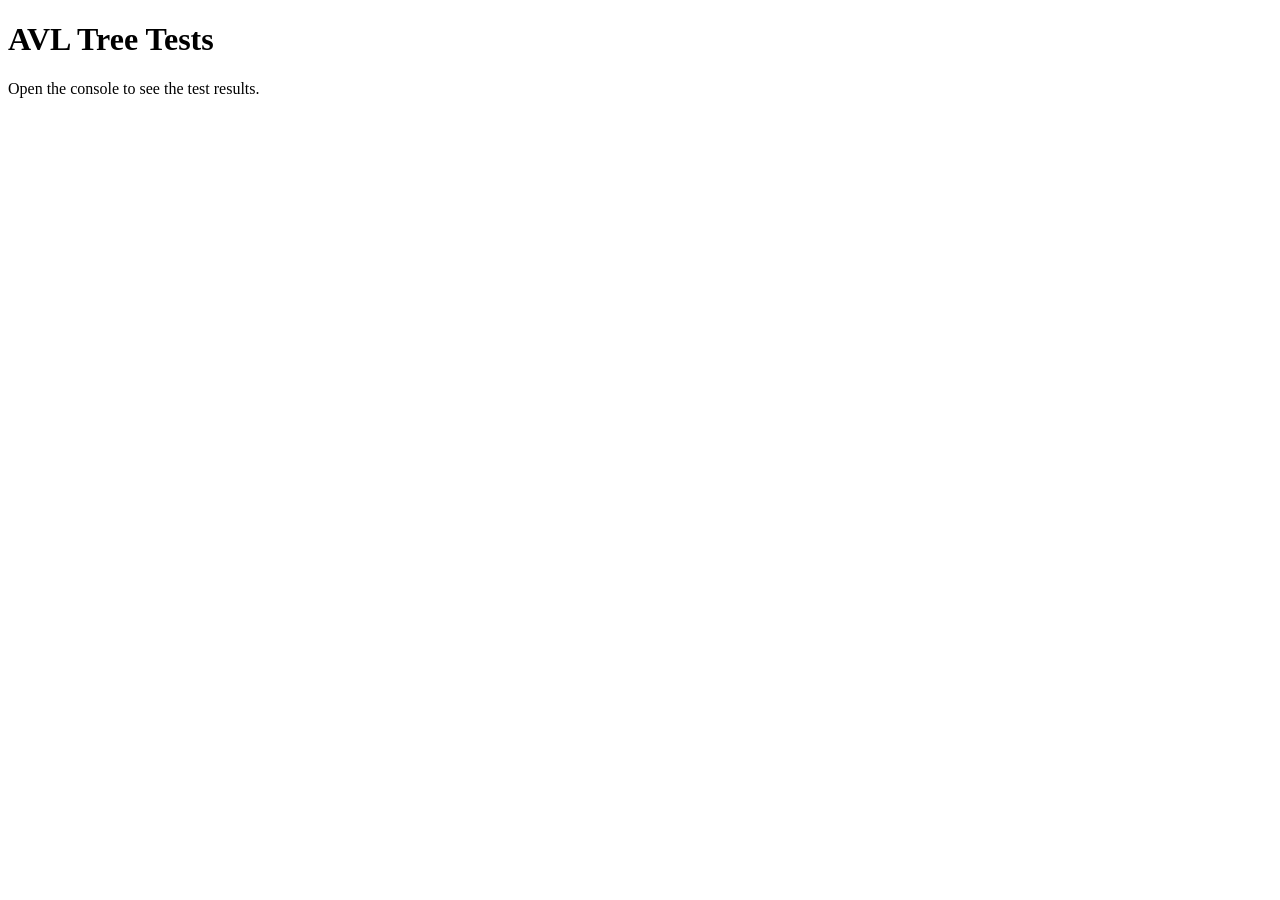
<file: avl_tree_visualizer/test.html>
<!DOCTYPE html>
<html lang="en">
<head>
    <meta charset="UTF-8">
    <title>AVL Tree Tests</title>
</head>
<body>
    <h1>AVL Tree Tests</h1>
    <p>Open the console to see the test results.</p>
    <script src="avl.js"></script>
    <script src="avl.test.js"></script>
</body>
</html>
</file>
